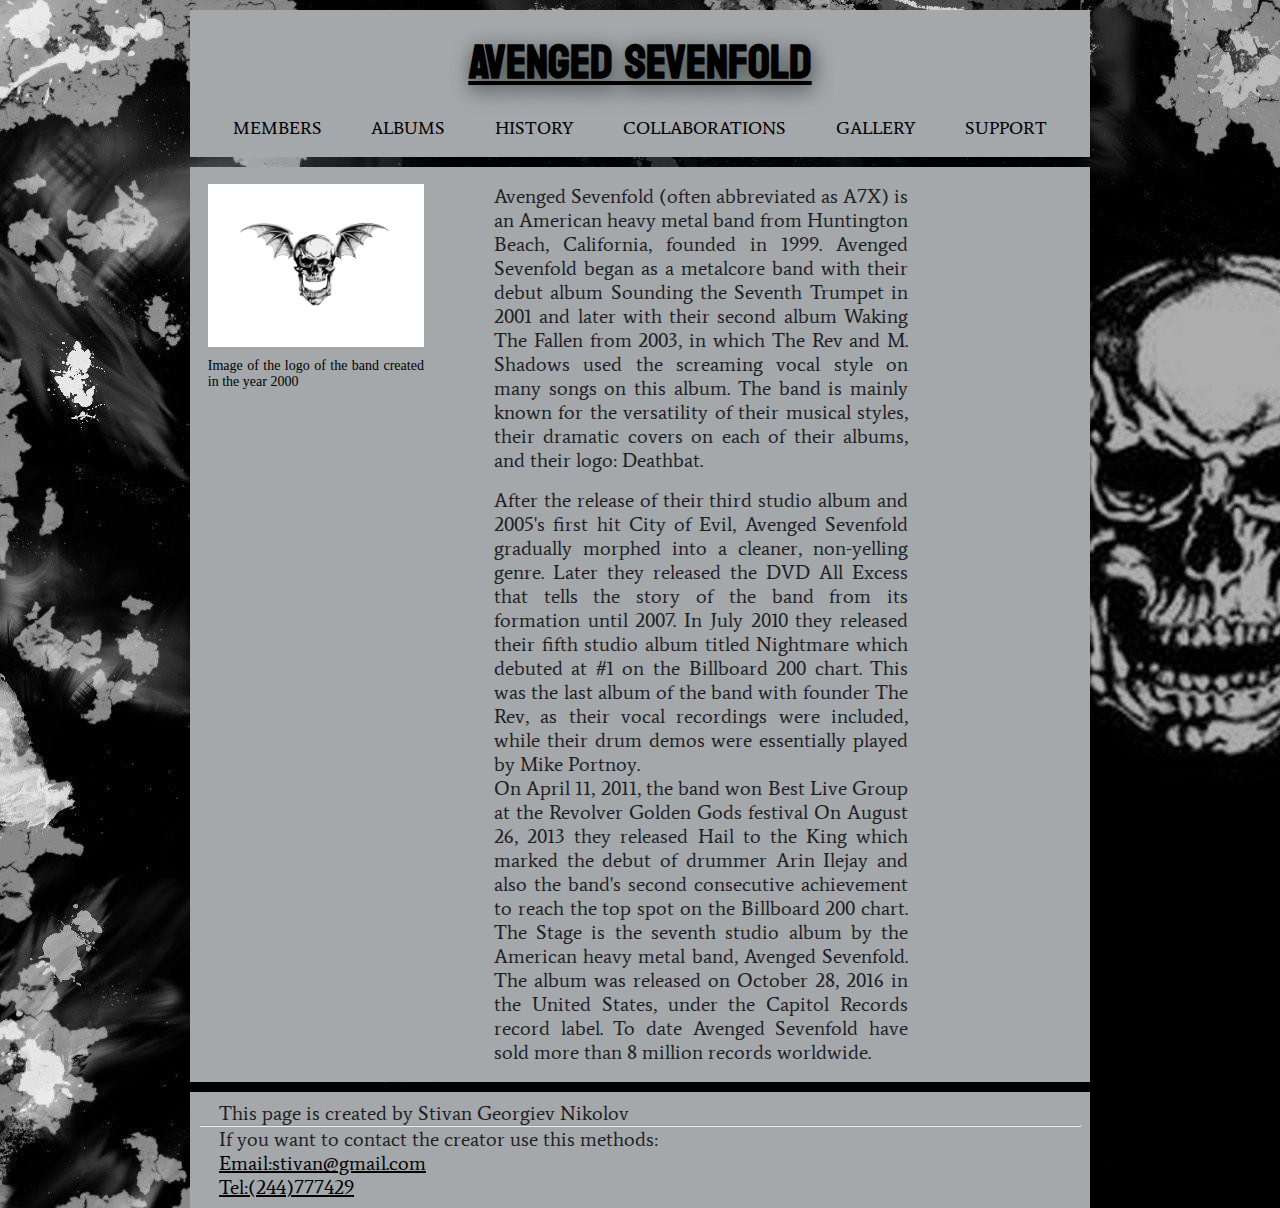
<file: index.html>
<!DOCTYPE html>
<html lang="en">

<head>
    <meta charset="UTF-8">
    <meta name="viewport" content="width=device-width, initial-scale=1"> 
    <title>Avenged Sevenfold</title>
    <link href="style/base.css" rel="stylesheet" type="text/css">
    <link href="style/main.css" rel="stylesheet" type="text/css">
    <link rel="preconnect" href="https://fonts.googleapis.com">
    <link rel="preconnect" href="https://fonts.gstatic.com" crossorigin>
    <link href="https://fonts.googleapis.com/css2?family=Average&family=Bayon&family=Fira+Mono&display=swap"
        rel="stylesheet">
</head>


<body>
    <header>
        <h1>
            <u><a href="index.html">Avenged Sevenfold</a></u>
        </h1>
        <nav>
            <ul>
                <li><a href="members_band.html">Members</a></li>
                <li><a href="albums.html">Albums</a></li>
                <li><a href="history_band.html">History</a></li>
                <li><a href="collabs_games.html">Collaborations</a></li>
                <li><a href="gallery.html">Gallery</a></li>
                <li><a href="support_page.html">Support</a></li>
            </ul>
        </nav>
    </header>

    <main>
        <article class="index row">
            <figure class="col-3">
                <img src="images/A7X-logo-moving.gif" alt="">
                <figcaption>Image of the logo of the band created in the year 2000</figcaption>
            </figure>
            <div class="col-7">
                <p>Avenged Sevenfold (often abbreviated as A7X) is an American heavy metal band from Huntington Beach,
                    California, founded in 1999.
                    Avenged Sevenfold began as a metalcore band with their debut album Sounding the Seventh Trumpet in
                    2001
                    and later with their
                    second album Waking The Fallen from 2003, in which The Rev and M. Shadows used the screaming vocal
                    style
                    on many songs on this album.
                    The band is mainly known for the versatility of their musical styles, their dramatic covers on each
                    of
                    their albums, and their logo: Deathbat.</p>
                <br>
                <p>
                    After the release of their third studio album and 2005's first hit City of Evil, Avenged Sevenfold
                    gradually morphed into a cleaner, non-yelling genre.
                    Later they released the DVD All Excess that tells the story of the band from its formation until
                    2007.
                    In July 2010 they released their fifth studio
                    album titled Nightmare which debuted at #1 on the Billboard 200 chart. This was the last album of
                    the
                    band with founder The Rev, as their vocal recordings were included, while their drum demos were
                    essentially played by Mike Portnoy.
                    <br>
                    On April 11, 2011, the band won Best Live Group at the Revolver Golden Gods festival On August 26,
                    2013
                    they released Hail to the King which marked the debut of drummer Arin Ilejay and also the band's
                    second
                    consecutive achievement to reach the top spot on the Billboard 200 chart.
                    The Stage is the seventh studio album by the American heavy metal band, Avenged Sevenfold. The album
                    was
                    released on October 28, 2016 in the United States, under the Capitol Records record label.
                    To date Avenged Sevenfold have sold more than 8 million records worldwide.
                </p>
            </div>
        </article>
    </main>
    <footer>
        <p>This page is created by Stivan Georgiev Nikolov</p>
        <hr>
        <p>If you want to contact the creator use this methods:</p>
        <p><a href="mailto:stivan@gmail.com">Email:stivan@gmail.com</a></p>
        <p><a href="tel:+244-777-429">Tel:(244)777429</a></p>
    </footer>
</body>

</html>
</file>
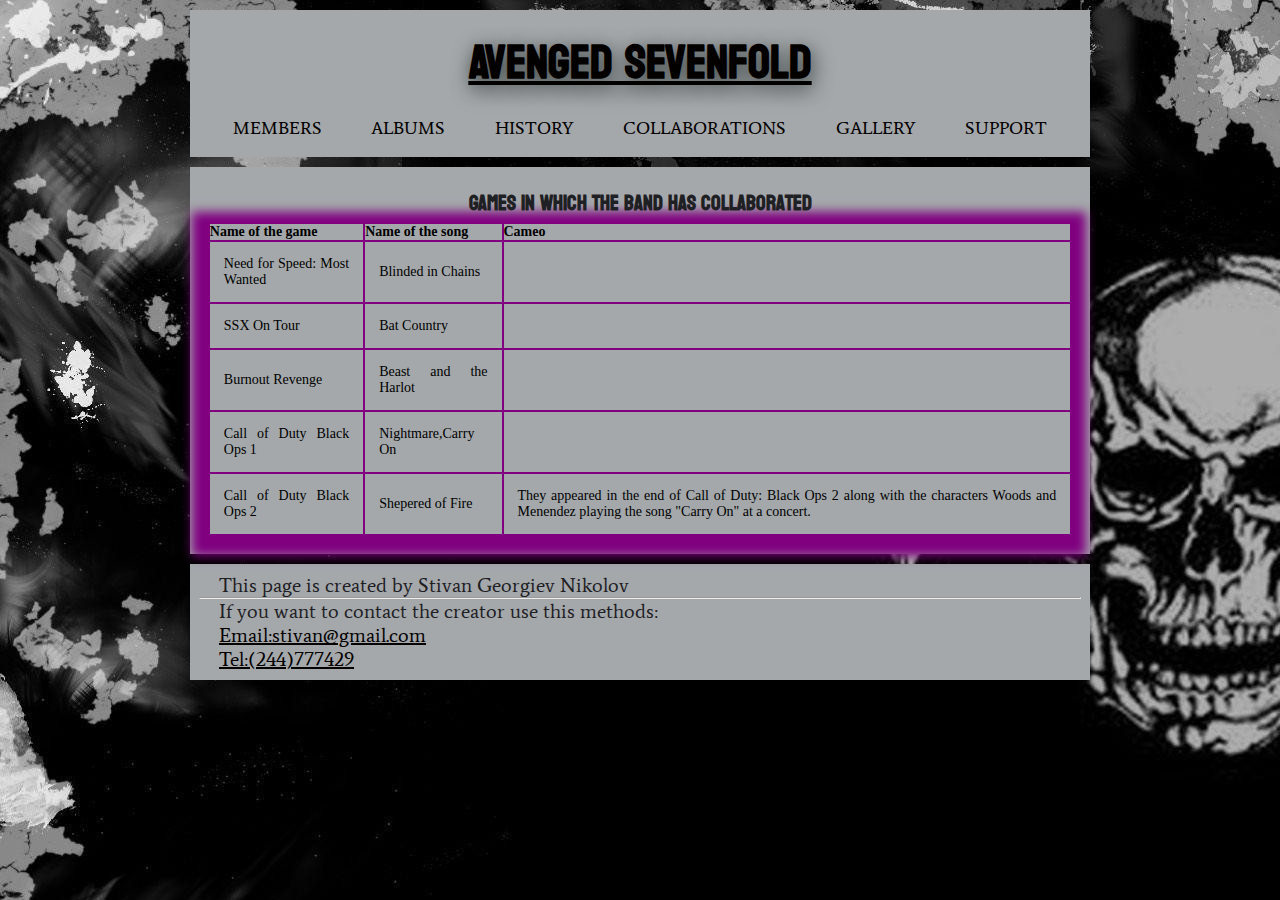
<file: collabs_games.html>
<!DOCTYPE html>
<html lang="en">

<head>
    <meta charset="UTF-8">
    <meta name="viewport" content="width=device-width, initial-scale=1"> 
    <title>Avenged Sevenfold</title>
    <link href="style/base.css" rel="stylesheet" type="text/css">
    <link href="style/main.css" rel="stylesheet" type="text/css">
    <link rel="preconnect" href="https://fonts.googleapis.com">
    <link rel="preconnect" href="https://fonts.gstatic.com" crossorigin>
    <link href="https://fonts.googleapis.com/css2?family=Average&family=Bayon&family=Fira+Mono&display=swap"
        rel="stylesheet">
</head>


<body>
    <header>
        <h1>
            <u><a href="index.html">Avenged Sevenfold</a></u>
        </h1>
        <nav>
            <ul>
                <li><a href="members_band.html">Members</a></li>
                <li><a href="albums.html">Albums</a></li>
                <li><a href="history_band.html">History</a></li>
                <li><a href="collabs_games.html">Collaborations</a></li>
                <li><a href="gallery.html">Gallery</a></li>
                <li><a href="support_page.html">Support</a></li>
            </ul>
        </nav>
    </header>

    <main>
        <article>
            <h2>Games in which the band has collaborated</h2>
            <table>
                <tr>
                    <th>Name of the game</th>
                    <th>Name of the song</th>
                    <th>Cameo</th>
                </tr>
                <tr>
                    <td>Need for Speed: Most Wanted</td>
                    <td>Blinded in Chains</td>
                    <td></td>
                </tr>
                <tr>
                    <td>SSX On Tour</td>
                    <td>Bat Country</td>
                    <td></td>
                </tr>
                <tr>
                    <td>Burnout Revenge</td>
                    <td>Beast and the Harlot</td>
                    <td></td>
                </tr>
                <tr>
                    <td>Call of Duty Black Ops 1</td>
                    <td>Nightmare,Carry On</td>
                    <td></td>
                </tr>
                <tr>
                    <td>Call of Duty Black Ops 2</td>
                    <td>Shepered of Fire</td>
                    <td>They appeared in the end of Call of Duty: Black Ops 2 along with the characters Woods and
                        Menendez playing the song "Carry On" at a concert. </td>
                </tr>
            </table>
        </article>
    </main>
    <footer>
        <p>This page is created by Stivan Georgiev Nikolov</p>
        <hr>
        <p>If you want to contact the creator use this methods:</p>
        <p><a href="mailto:stivan@gmail.com">Email:stivan@gmail.com</a></p>
        <p><a href="tel:+244-777-429">Tel:(244)777429</a></p>
    </footer>
</body>

</html>
</file>
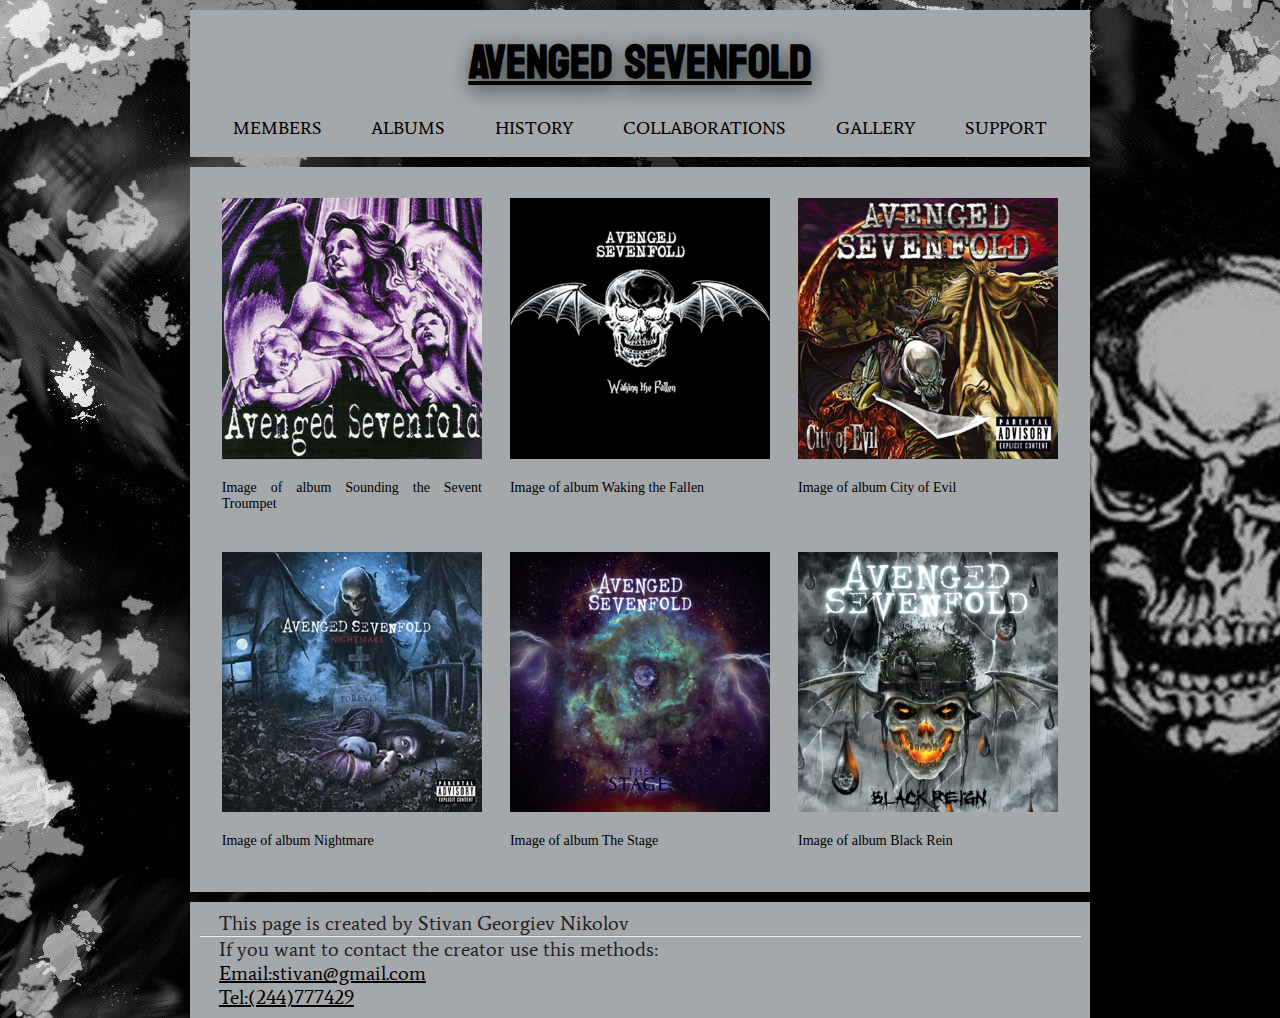
<file: gallery.html>
<!DOCTYPE html>
<html lang="en">

<head>
    <meta charset="UTF-8">
    <meta name="viewport" content="width=device-width, initial-scale=1">
    <title>Avenged Sevenfold</title>
    <link href="style/base.css" rel="stylesheet" type="text/css">
    <link href="style/main.css" rel="stylesheet" type="text/css">
    <link rel="preconnect" href="https://fonts.googleapis.com">
    <link rel="preconnect" href="https://fonts.gstatic.com" crossorigin>
    <link href="https://fonts.googleapis.com/css2?family=Average&family=Bayon&family=Fira+Mono&display=swap"
        rel="stylesheet">
</head>

<body>
    <header>
        <h1>
            <u><a href="index.html">Avenged Sevenfold</a></u>
        </h1>
        <nav>
            <ul>
                <li><a href="members_band.html">Members</a></li>
                <li><a href="albums.html">Albums</a></li>
                <li><a href="history_band.html">History</a></li>
                <li><a href="collabs_games.html">Collaborations</a></li>
                <li><a href="gallery.html">Gallery</a></li>
                <li><a href="support_page.html">Support</a></li>
            </ul>
        </nav>
    </header>

    <main>
        <article class="gallery row">
            <figure class="col-4">
                <img srcset="images/albumSevenTroumpet-480w.jpg 480w, images/albumSevenTroumpet-800w.jpg 800w" sizes="(max-width: 600px) 480px, 800px"
                src="images/albumSevenTroumpet-800w.jpg" alt="">
                <figcaption>Image of album Sounding the Sevent Troumpet</figcaption>
            </figure>
            <figure class="col-4">
                <img srcset="images/wakingthefallen-480w.jpg 480w, images/wakingthefallen-800w.jpg 800w" sizes="(max-width: 600px) 480px, 800px"
                src="images/wakingthefallen-800w.jpg" alt="">
                <figcaption>Image of album Waking the Fallen</figcaption>
            </figure>
            <figure class="col-4">
                <img srcset="images/imageCityOfEvil-480w.jpg 480w, images/imageCityOfEvil-800w.jpg 800w" sizes="(max-width: 600px) 480px, 800px"
                src="images/imageCityOfEvil-800w.jpg" alt="">
                <figcaption>Image of album City of Evil</figcaption>
            </figure>
            <figure class="col-4">
                <img srcset="images/nightmare-480w.jpg 480w, images/nightmare-800w.jpg 800w" sizes="(max-width: 600px) 480px, 800px"
                src="images/nightmare-800w.jpg" alt="">
                <figcaption>Image of album Nightmare</figcaption>
            </figure>
            <figure class="col-4">
                <img srcset="images/thestage-480w.jpg 480w, images/thestage-800w.jpg 800w" sizes="(max-width: 600px) 480px, 800px"
                src="images/thestage-800w.jpg" alt="">
                <figcaption>Image of album The Stage</figcaption>
            </figure>
            <figure class="col-4">
                <img srcset="images/blackrein-480w.jpg 480w, images/blackrein-800w.jpg 800w" sizes="(max-width: 600px) 480px, 800px"
                src="images/blackrein-800w.jpg" alt="">
                <figcaption>Image of album Black Rein</figcaption>
            </figure>
        </article>
    </main>
    <footer>
        <p>This page is created by Stivan Georgiev Nikolov</p>
        <hr>
        <p>If you want to contact the creator use this methods:</p>
        <p><a href="mailto:stivan@gmail.com">Email:stivan@gmail.com</a></p>
        <p><a href="tel:+244-777-429">Tel:(244)777429</a></p>
    </footer>
</body>
</file>
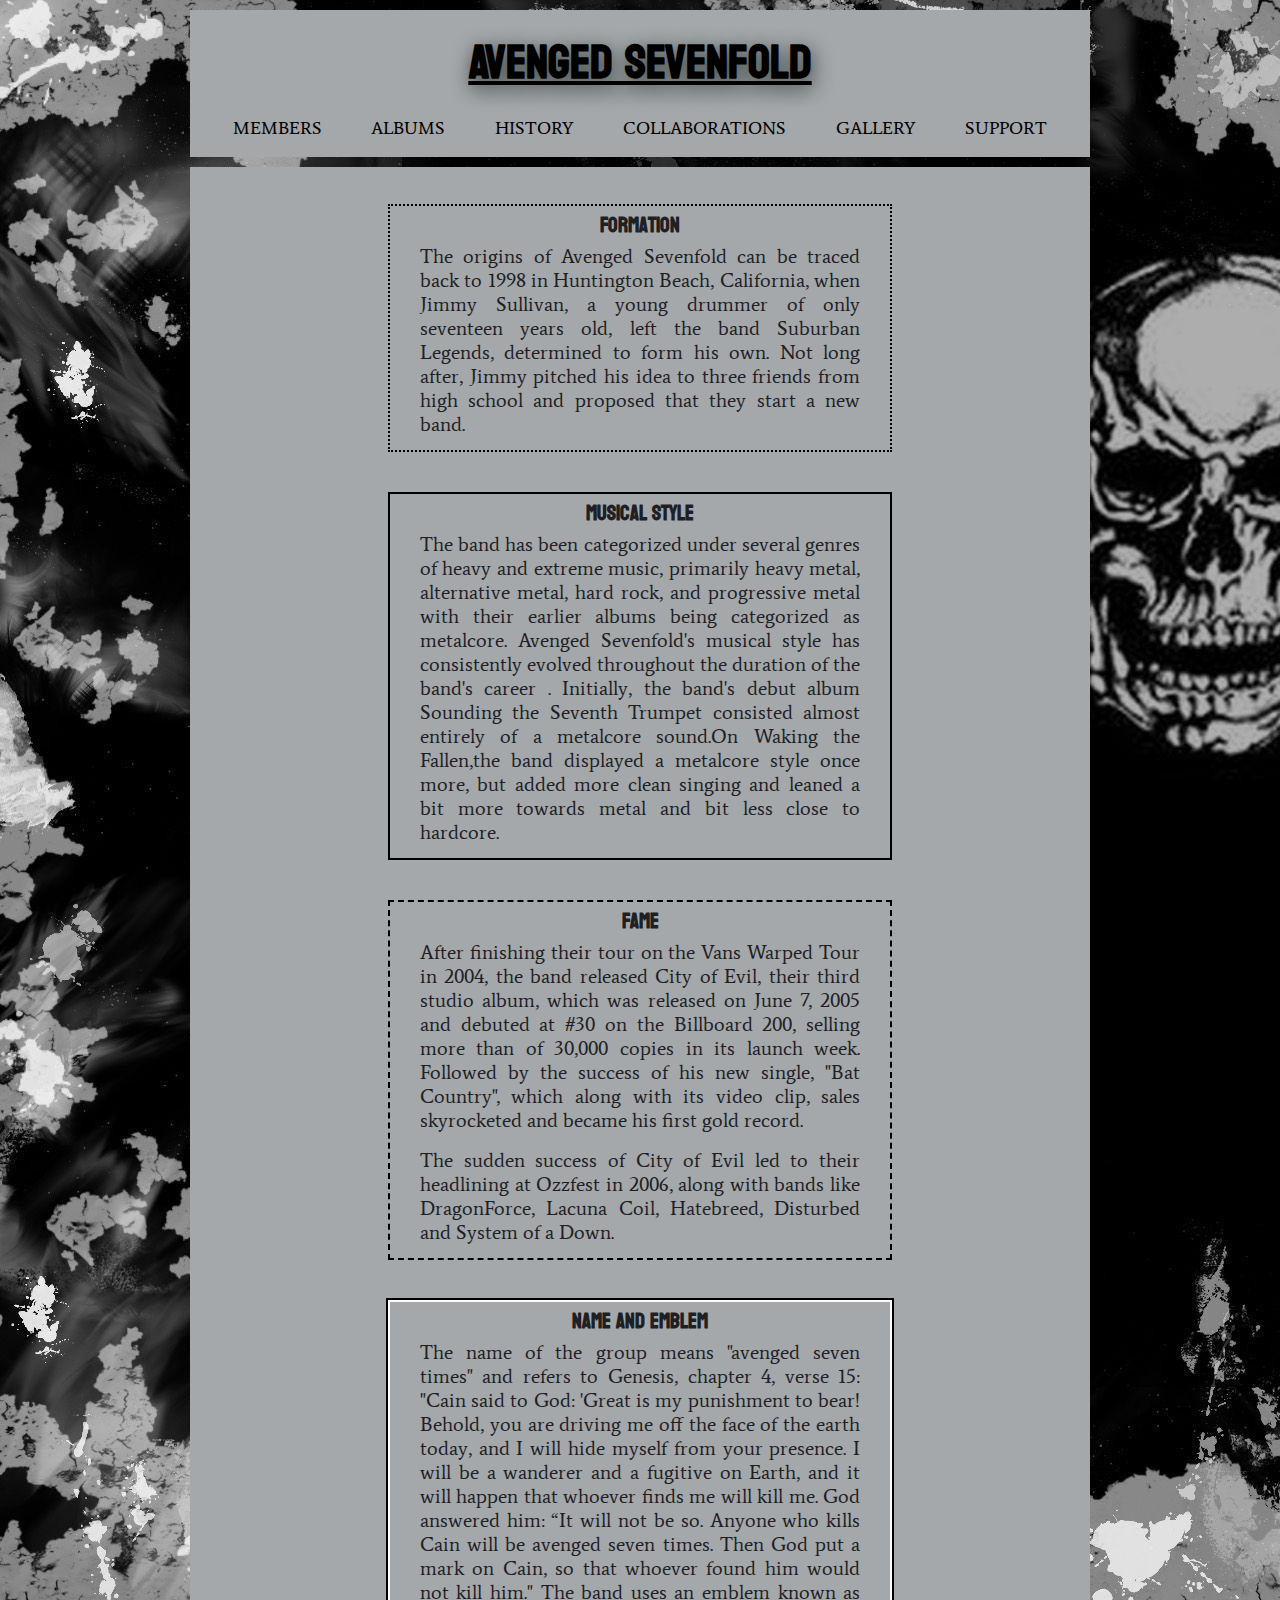
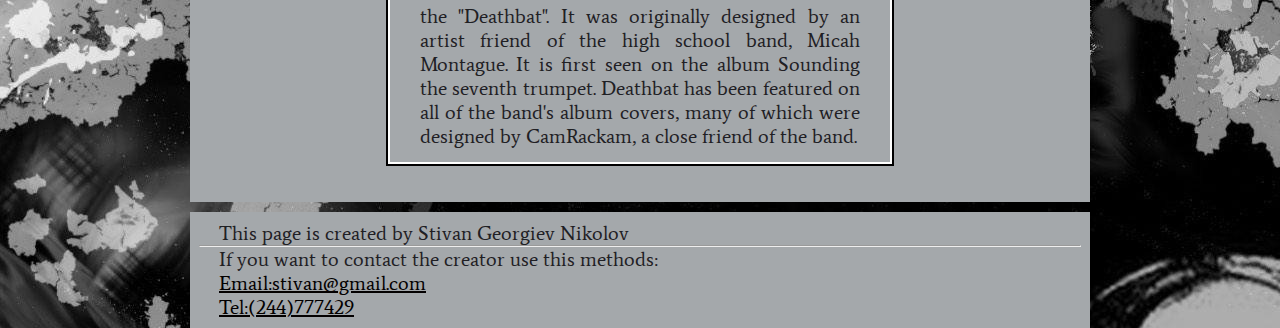
<file: history_band.html>
<!DOCTYPE html>
<html lang="en">

<head>
    <meta charset="UTF-8">
    <meta name="viewport" content="width=device-width, initial-scale=1"> 
    <title>Avenged Sevenfold</title>
    <link href="style/base.css" rel="stylesheet" type="text/css">
    <link href="style/main.css" rel="stylesheet" type="text/css">
    <link rel="preconnect" href="https://fonts.googleapis.com">
    <link rel="preconnect" href="https://fonts.gstatic.com" crossorigin>
    <link href="https://fonts.googleapis.com/css2?family=Average&family=Bayon&family=Fira+Mono&display=swap"
        rel="stylesheet">
</head>


<body>
    <header>
        <h1>
            <u><a href="index.html">Avenged Sevenfold</a></u>
        </h1>
        <nav>
            <ul>
                <li><a href="members_band.html">Members</a></li>
                <li><a href="albums.html">Albums</a></li>
                <li><a href="history_band.html">History</a></li>
                <li><a href="collabs_games.html">Collaborations</a></li>
                <li><a href="gallery.html">Gallery</a></li>
                <li><a href="support_page.html">Support</a></li>
            </ul>
        </nav>
    </header>

    <main>
        <article class="history row">
            <div class="formation col-7">
            <h2>Formation</h2>
            <p>The origins of Avenged Sevenfold can be traced back to 1998 in Huntington Beach, California, when Jimmy
                Sullivan, a young drummer of only seventeen years old, left the band Suburban Legends, determined to
                form his own. Not long after, Jimmy pitched his idea to three friends from high school and proposed that
                they start a new band.</p>
            </div>
            <div class="musical-style col-7">
            <h2>Musical Style</h2>
            <p>The band has been categorized under several genres of heavy and extreme music, primarily heavy metal,
                alternative metal, hard rock, and progressive metal with their earlier albums being categorized as
                metalcore. Avenged Sevenfold's musical style has consistently evolved throughout the duration of the
                band's career . Initially, the band's debut album Sounding the Seventh Trumpet consisted almost entirely
                of a metalcore sound.On Waking the Fallen,the band displayed a metalcore style once more, but added more 
                clean singing and leaned a bit more towards metal and bit less close to hardcore.</p>
            </div>
            <div class="fame col-7">
            <h2>Fame</h2>
            <p>After finishing their tour on the Vans Warped Tour in 2004, the band released City of Evil, their third
                studio album, which was released on June 7, 2005 and debuted at #30 on the Billboard 200, selling more
                than of 30,000 copies in its launch week. Followed by the success of his new single, "Bat Country",
                which along with its video clip, sales skyrocketed and became his first gold record.</p>
                <br>
            <p>The sudden success of City of Evil led to their headlining at Ozzfest in 2006, along with bands like
                DragonForce, Lacuna Coil, Hatebreed, Disturbed and System of a Down.</p>
            </div>
            <div class="name-emblem col-7">
            <h2>Name and emblem</h2>
            <p>The name of the group means "avenged seven times" and refers to Genesis, chapter 4, verse 15: "Cain said
                to God: 'Great is my punishment to bear! Behold, you are driving me off the face of the earth today, and
                I will hide myself from your presence. I will be a wanderer and a fugitive on Earth, and it will happen
                that whoever finds me will kill me. God answered him: “It will not be so. Anyone who kills Cain will be
                avenged seven times. Then God put a mark on Cain, so that whoever found him would not kill him."
                The band uses an emblem known as the "Deathbat". It was originally designed by an artist friend of the
                high school band, Micah Montague. It is first seen on the album Sounding the seventh trumpet. Deathbat
                has been featured on all of the band's album covers, many of which were designed by CamRackam, a close
                friend of the band.</p>
            </div>
        </article>
    </main>
    <footer>
        <p>This page is created by Stivan Georgiev Nikolov</p>
        <hr>
        <p>If you want to contact the creator use this methods:</p>
        <p><a href="mailto:stivan@gmail.com">Email:stivan@gmail.com</a></p>
        <p><a href="tel:+244-777-429">Tel:(244)777429</a></p>
    </footer>
</body>

</html>
</file>
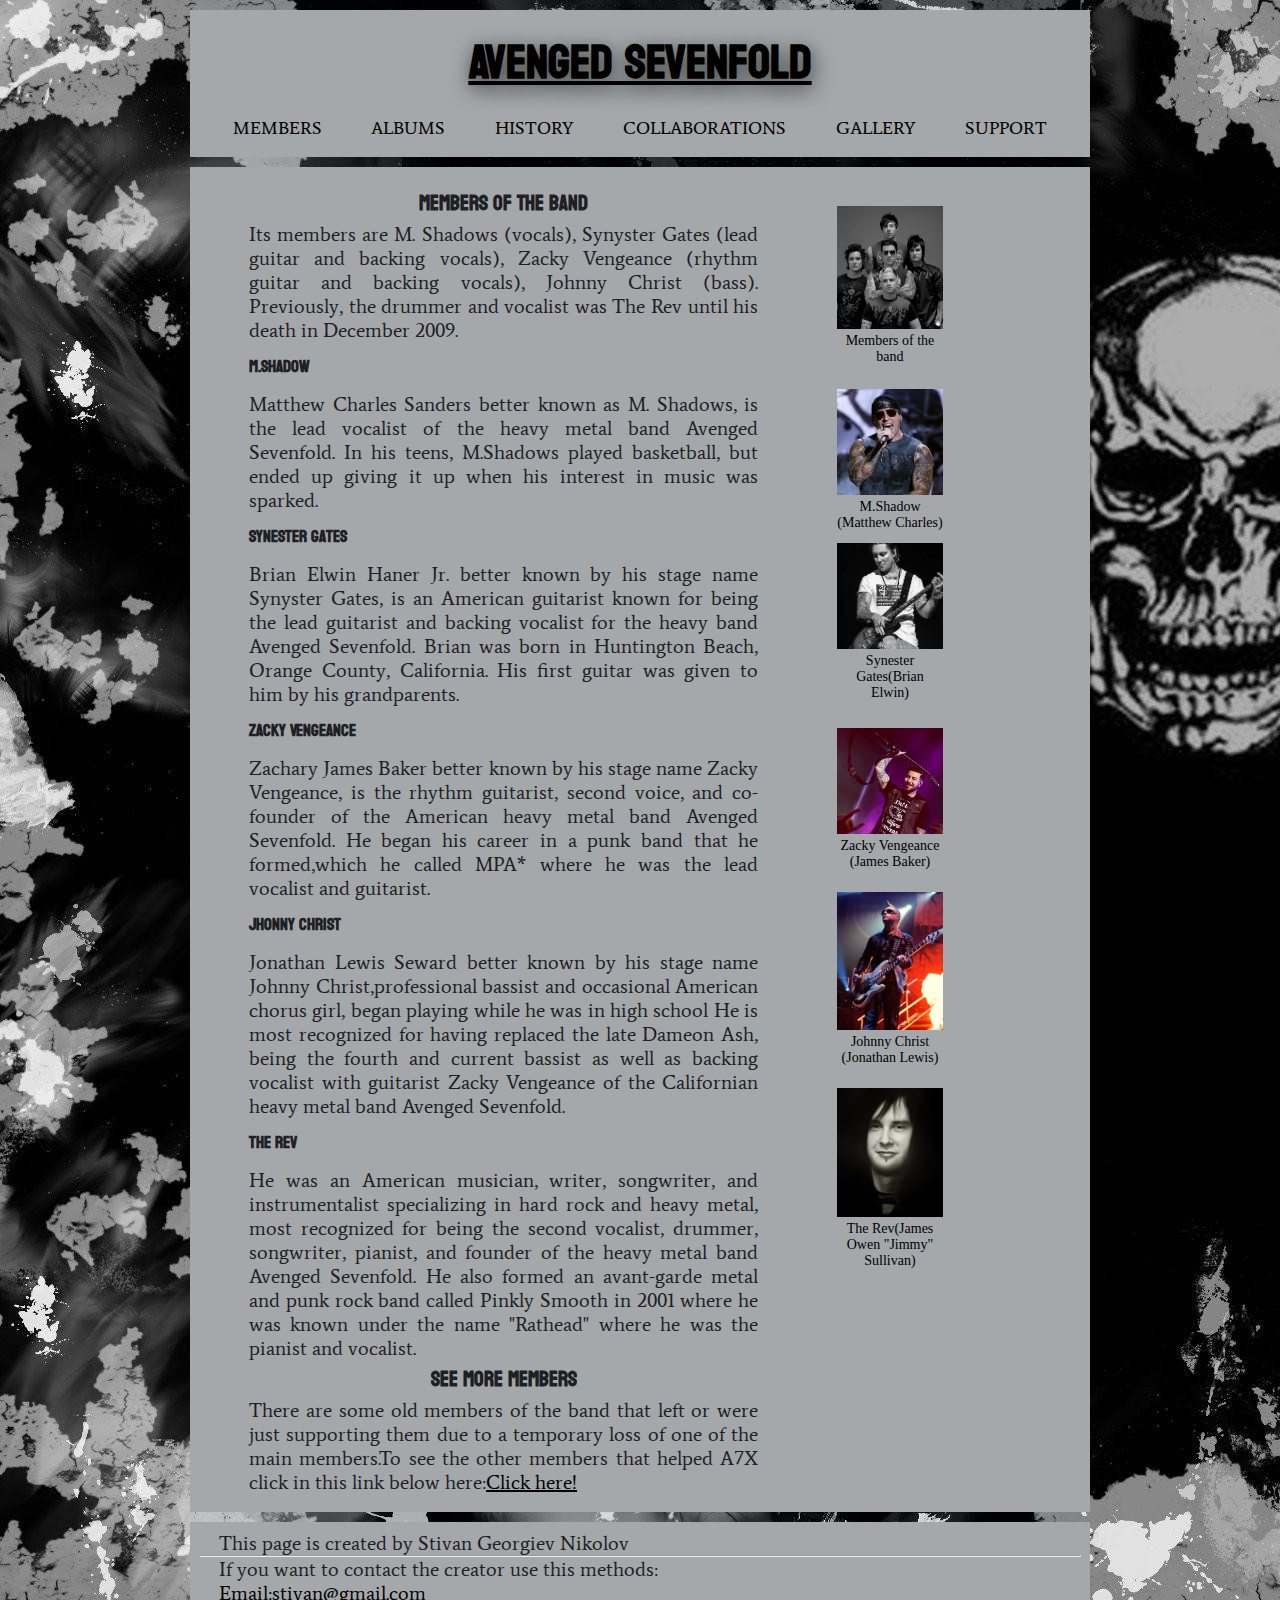
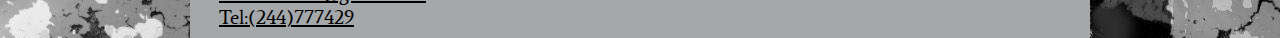
<file: members_band.html>
<!DOCTYPE html>
<html lang="en">

<head>
    <meta charset="UTF-8">
    <meta name="viewport" content="width=device-width, initial-scale=1"> 
    <title>Avenged Sevenfold</title>
    <link href="style/base.css" rel="stylesheet" type="text/css">
    <link href="style/main.css" rel="stylesheet" type="text/css">
    <link rel="preconnect" href="https://fonts.googleapis.com">
    <link rel="preconnect" href="https://fonts.gstatic.com" crossorigin>
    <link href="https://fonts.googleapis.com/css2?family=Average&family=Bayon&family=Fira+Mono&display=swap" rel="stylesheet">
</head>


<body>
    <header>
        <h1>
            <u><a href="index.html">Avenged Sevenfold</a></u>
        </h1>
        <nav>
            <ul>
                <li><a href="members_band.html">Members</a></li>
                <li><a href="albums.html">Albums</a></li>
                <li><a href="history_band.html">History</a></li>
                <li><a href="collabs_games.html">Collaborations</a></li>
                <li><a href="gallery.html">Gallery</a></li>
                <li><a href="support_page.html">Support</a></li>
            </ul>
        </nav>
    </header>

    <main class="members-of-band row">
        <article class="col-8">
            <h2>Members of the band</h2>
            <p>Its members are M. Shadows (vocals), Synyster Gates (lead guitar and backing vocals), Zacky Vengeance
                (rhythm guitar and backing vocals), Johnny Christ (bass).
                Previously, the drummer and vocalist was The Rev until his death in December 2009.
            </p>
            <h3>M.Shadow</h3>
            <p>Matthew Charles Sanders better known as M. Shadows, is the lead vocalist of the heavy metal band Avenged Sevenfold.
                In his teens, M.Shadows played basketball, but ended up giving it up when his interest in music was
                sparked.
            </p>
            <h3>Synester Gates</h3>
            <p>Brian Elwin Haner Jr. better known by his stage name Synyster Gates, is an American guitarist known
                for being the lead guitarist and backing vocalist for the heavy band Avenged Sevenfold.
                Brian was born in Huntington Beach, Orange County, California. His first guitar was given to him by his
                grandparents.
            </p>
            <h3>Zacky Vengeance</h3>
            <p>Zachary James Baker better known by his stage name Zacky Vengeance,
                is the rhythm guitarist, second voice, and co-founder of the American heavy metal band Avenged
                Sevenfold. He began his career in a punk band that he formed,which he called MPA* where he was the lead
                vocalist and guitarist.
            </p>
            <h3>Jhonny Christ</h3>
            <p>Jonathan Lewis Seward better known by his stage name Johnny Christ,professional bassist and occasional American chorus girl, began playing while he was in high school He is most recognized for having replaced the late Dameon Ash,
                being the fourth and current bassist as well as backing vocalist with guitarist Zacky Vengeance of the Californian heavy
                metal band Avenged Sevenfold.
            </p>
            <h3>The Rev</h3>
            <p>He was
                an American musician, writer, songwriter, and instrumentalist specializing in hard rock and heavy metal,
                most recognized for being the second vocalist, drummer, songwriter, pianist, and founder of the heavy metal band Avenged Sevenfold.
                He also formed an avant-garde metal and punk rock band called Pinkly Smooth in 2001 where he was known under the name "Rathead" where
                he was the pianist and vocalist.
            </p>
            <h2>See more members</h2>
            <p>There are some old members of the band that left or were just supporting them due
                to a temporary loss of one of the main members.To see the other members that helped 
                A7X click in this link below here:<a href="other_members.html">Click here!</a></p>
        </article>
        <aside class="col-2">
            <figure class="img-1">
                <img src="images/bandA7X.jpg" alt="">
                <figcaption>Members of the band</figcaption>
            </figure>
            <figure class="img-2">
                <img src="images/mrshadow.jpeg" alt="">
                <figcaption>M.Shadow (Matthew Charles)</figcaption>
            </figure>
            <figure class="img-3">
                <img src="images/SynesterGates.jpg" alt="">
                <figcaption>Synester Gates(Brian Elwin)</figcaption>
            </figure>
            <figure class="img-4">
                <img src="images/zackyvengance.jpg" alt="">
                <figcaption>Zacky Vengeance (James Baker)</figcaption>
            </figure>
            <figure class="img-5">
                <img src="images/jhonny.jpg" alt="">
                <figcaption>Johnny Christ (Jonathan Lewis)</figcaption>
            </figure>
            <figure class="img-6">
                <img src="images/therev.jpg" alt="">
                <figcaption>The Rev(James Owen "Jimmy" Sullivan)</figcaption>
            </figure>
        </aside>
    </main>
    <footer>
        <p>This page is created by Stivan Georgiev Nikolov</p>
        <hr>
        <p>If you want to contact the creator use this methods:</p>
        <p><a href="mailto:stivan@gmail.com">Email:stivan@gmail.com</a></p>
        <p><a href="tel:+244-777-429">Tel:(244)777429</a></p>
    </footer>
</body>

</html>
</file>
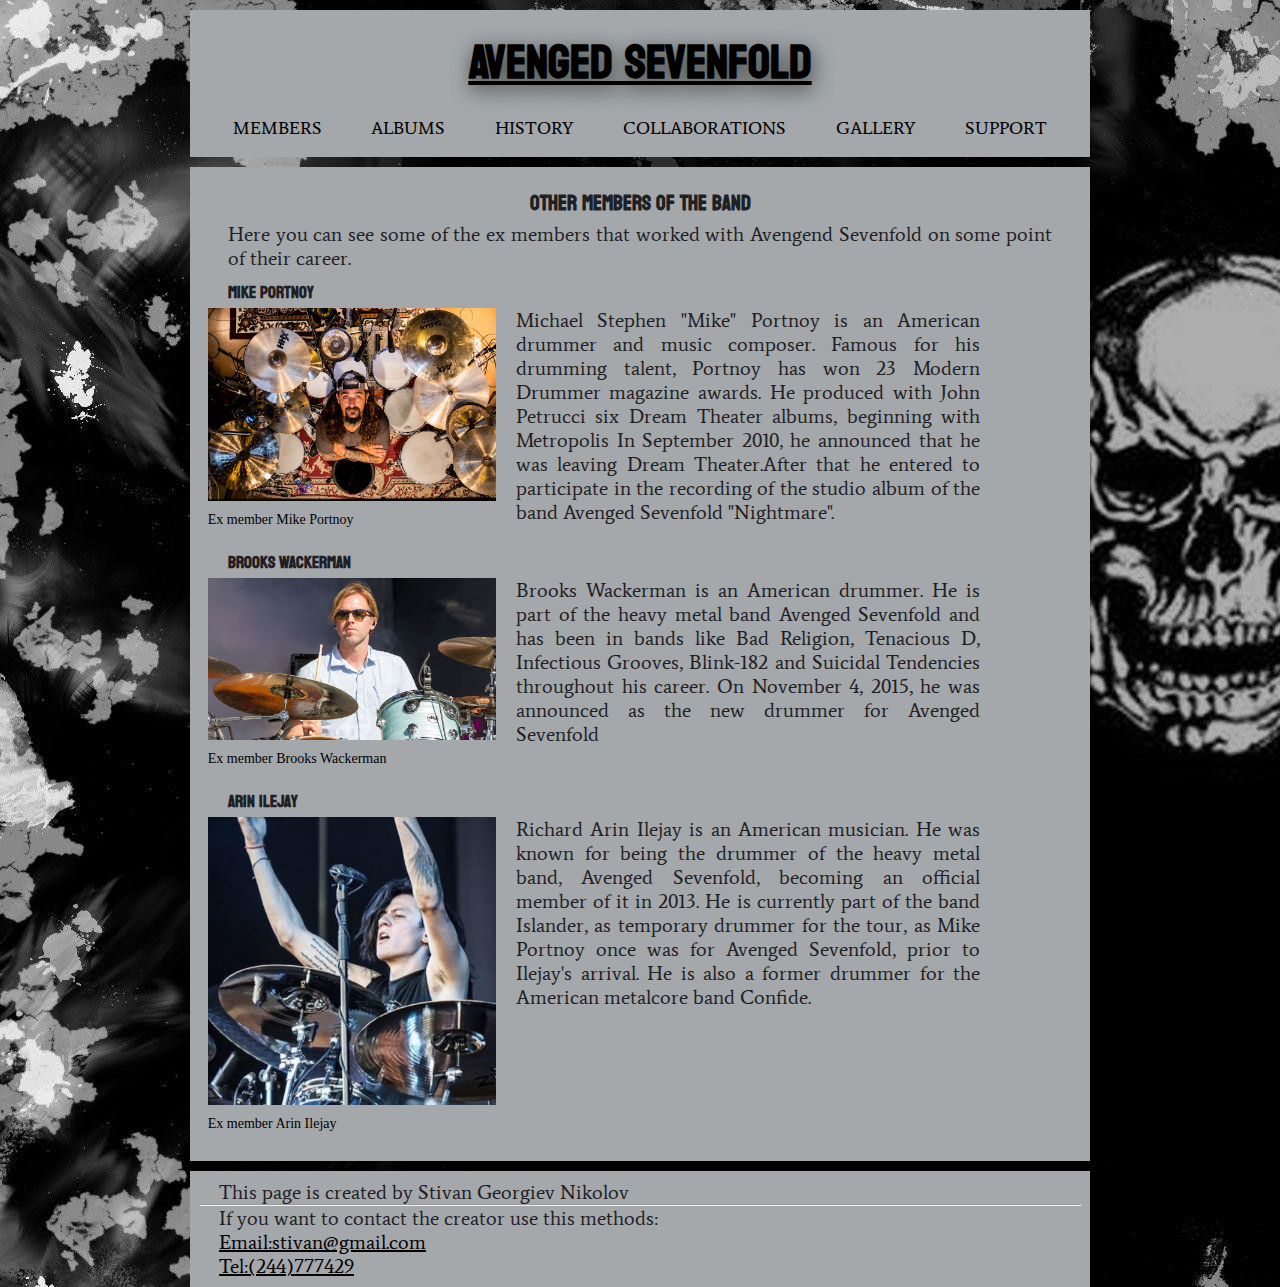
<file: other_members.html>
<!DOCTYPE html>
<html lang="en">

<head>
    <meta charset="UTF-8">
    <meta name="viewport" content="width=device-width, initial-scale=1"> 
    <title>Avenged Sevenfold</title>
    <link href="style/base.css" rel="stylesheet" type="text/css">
    <link href="style/main.css" rel="stylesheet" type="text/css">
    <link rel="preconnect" href="https://fonts.googleapis.com">
    <link rel="preconnect" href="https://fonts.gstatic.com" crossorigin>
    <link href="https://fonts.googleapis.com/css2?family=Average&family=Bayon&family=Fira+Mono&display=swap"
        rel="stylesheet">
</head>


<body>
    <header>
        <h1>
            <u><a href="index.html">Avenged Sevenfold</a></u>
        </h1>
        <nav>
            <ul>
                <li><a href="members_band.html">Members</a></li>
                <li><a href="albums.html">Albums</a></li>
                <li><a href="history_band.html">History</a></li>
                <li><a href="collabs_games.html">Collaborations</a></li>
                <li><a href="gallery.html">Gallery</a></li>
                <li><a href="support_page.html">Support</a></li>
            </ul>
        </nav>
    </header>

    <main>
        <article class="other-members row">
            <h2>Other members of the band</h2>
            <p>Here you can see some of the ex members that worked with Avengend Sevenfold on some point of their
                career.</p>

            <h3>Mike Portnoy</h3>
            <figure class="col-4">
                <img src="images/mike_portnoy.jpg" alt="">
                <figcaption>Ex member Mike Portnoy</figcaption>
            </figure>
            <p class="col-7">Michael Stephen "Mike" Portnoy is an American drummer and music composer.
                Famous for his drumming talent,
                Portnoy has won 23 Modern Drummer magazine awards. He produced with John Petrucci six Dream Theater
                albums, beginning with Metropolis
                In September 2010, he announced that he was leaving Dream Theater.After that he entered to
                participate
                in the recording of the studio album of the band Avenged Sevenfold "Nightmare".</p>

            <h3>Brooks Wackerman</h3>
            <figure class="col-4">
                <img src="images/brooks_wackerman.jpg" alt="">
                <figcaption>Ex member Brooks Wackerman</figcaption>
            </figure>
            <p class="col-7">Brooks Wackerman is an American drummer. He is part of the heavy metal band Avenged
                Sevenfold and has
                been in bands like Bad Religion, Tenacious D, Infectious Grooves, Blink-182 and Suicidal Tendencies
                throughout his career.
                On November 4, 2015, he was announced as the new drummer for Avenged Sevenfold</p>

            <h3>Arin Ilejay</h3>
            <figure class="col-4">
                <img src="images/arin_ilejay.jpg" alt="">
                <figcaption>Ex member Arin Ilejay</figcaption>
            </figure>
            <p class="col-7">Richard Arin Ilejay is an American musician. He was known for being
                the drummer of the heavy metal band, Avenged Sevenfold, becoming an official member of it in 2013.
                He is currently part of the band Islander, as temporary drummer for the tour, as Mike Portnoy once
                was for Avenged Sevenfold, prior to Ilejay's arrival. He is also a former drummer for the American
                metalcore band Confide.</p>

        </article>
    </main>
    <footer>
        <p>This page is created by Stivan Georgiev Nikolov</p>
        <hr>
        <p>If you want to contact the creator use this methods:</p>
        <p><a href="mailto:stivan@gmail.com">Email:stivan@gmail.com</a></p>
        <p><a href="tel:+244-777-429">Tel:(244)777429</a></p>
    </footer>
</body>

</html>
</file>
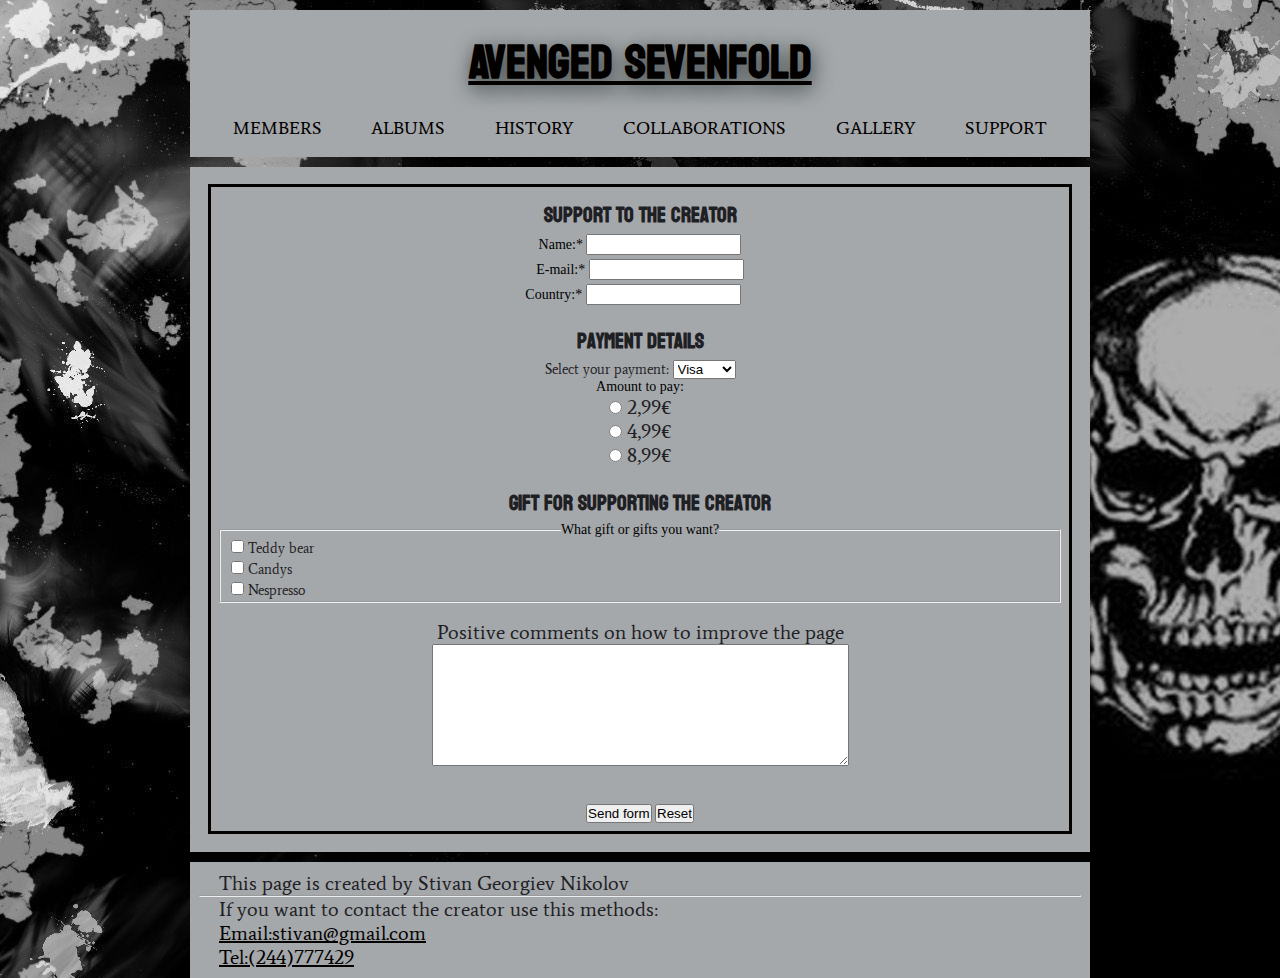
<file: support_page.html>
<!DOCTYPE html>
<html lang="en">

<head>
    <meta charset="UTF-8">
    <meta name="viewport" content="width=device-width, initial-scale=1"> 
    <title>Avenged Sevenfold</title>
    <link href="style/base.css" rel="stylesheet" type="text/css">
    <link href="style/main.css" rel="stylesheet" type="text/css">
    <link rel="preconnect" href="https://fonts.googleapis.com">
    <link rel="preconnect" href="https://fonts.gstatic.com" crossorigin>
    <link href="https://fonts.googleapis.com/css2?family=Average&family=Bayon&family=Fira+Mono&display=swap"
        rel="stylesheet">
</head>


<body>
    <header>
        <h1>
            <u><a href="index.html">Avenged Sevenfold</a></u>
        </h1>
        <nav>
            <ul>
                <li><a href="members_band.html">Members</a></li>
                <li><a href="albums.html">Albums</a></li>
                <li><a href="history_band.html">History</a></li>
                <li><a href="collabs_games.html">Collaborations</a></li>
                <li><a href="gallery.html">Gallery</a></li>
                <li><a href="support_page.html">Support</a></li>
            </ul>
        </nav>
    </header>
    <main>
        <article>
            <form>
                <section> 
                    <h2>Support to the creator</h2>
                    <div class="credentials-name">
                        <span>Name:</span><span aria-label="required">*</span>
                        <input id="username" type="text" name="username" />
                    </div>
                    <div class="credentials">
                        <span>E-mail:</span><span aria-label="required">*</span>
                        <input id="mail" type="email" name="usermail" />
                    </div>
                    <div class="credentials-country">
                        <span>Country:</span><span aria-label="required">*</span>
                        <input id="country" type="text" name="country" />
                    </div>
                </section>
                <section class="payment-details">
                    <h2>Payment details</h2>
                    <label for="payment">
                        <span>Select your payment:</span>
                    </label>

                    <select id="payment" name="userpayment">
                        <option value="Visa">Visa</option>
                        <option value="Paypal">Paypal</option>
                    </select>

                    <span id="amountpay">Amount to pay:</span>
                    <ul>
                        <li>
                            <input type="radio" id="Option1" name="Option1" value="1">
                            <label for="Option1">2,99€</label>
                        </li>
                        <li>
                            <input type="radio" id="Option2" name="Option2" value="2">
                            <label for="Option2">4,99€</label>
                        </li>
                        <li>
                            <input type="radio" id="Option3" name="Option3" value="3" />
                            <label for="Option3">8,99€</label>
                        </li>
                    </ul>
                </section>
                <section>
                    <h2>Gift for supporting the creator</h2>
                    <fieldset>
                        <legend>What gift or gifts you want?</legend>

                        <div class="checkbox-gifts">
                            <input type="checkbox" id="Teddy_bear" name="Teddy_bear">
                            <label for="Teddy_bear">Teddy bear</label>
                        </div>

                        <div class="checkbox-gifts"> 
                            <input type="checkbox" id="Candys" name="Candys">
                            <label for="Candys">Candys</label>
                        </div>
                        <div class="checkbox-gifts">
                            <input type="checkbox" id="Nespresso" name="Nespresso">
                            <label for="Nespresso">Nespresso</label>
                        </div>
                    </fieldset>
                </section>
                <section>
                    <p>Positive comments on how to improve the page</p>
                    <textarea cols="50" rows="8"></textarea>
                </section>
                <br>

                <section>

                    <button type="submit">Send form</button>
                    <button type="reset">Reset</button>
                </section>

            </form>
        </article>
    </main>
    <footer>
        <p>This page is created by Stivan Georgiev Nikolov</p>
        <hr>
        <p>If you want to contact the creator use this methods:</p>
        <p><a href="mailto:stivan@gmail.com">Email:stivan@gmail.com</a></p>
        <p><a href="tel:+244-777-429">Tel:(244)777429</a></p>
    </footer>
</body>

</html>
</file>
<file: style/main.css>
/*The colour scheme i choosed for this project is called Waves at Night.I take it from https://www.canva.com/colors/color-palettes/waves-at-night/

/* || General setup */

html,
body {
  margin: 0 auto;
  padding: 0;
}

html {
  font-size: 14px;
  background-color: #1F2024;
  background-image: url("/images/background-red.jpeg");
}

body {
  width: 900px;
  margin: 0 auto;
  text-align: justify;
}

/* || typography */

h1,
h2,
h3 {
  font-family: 'Bayon', sans-serif;
  color: #1F2024;
}


p,
label,
input,
li {
  font-family: 'Average', serif, 'Fira_Mono', monospace;
  color: #1F2024;
}

h1 {
  font-size: 48px;
  text-align: center;
  text-shadow: 2px 5px 20px #343C3B;
  flex: 5;
  text-transform: uppercase;
}

h2 {
  font-size: 1.5rem;
  text-align: center;
}

h3 {
  font-size: 1.2rem;
  padding-left: 20px;
}

p,
li {
  font-size: 20px;
  padding: 0px 20px;
}

/* || header layout */

header {
  margin-bottom: 10px;
  flex-flow: row wrap;
  margin-top: 10px;
}

body>* {
  background-color: #A4A8AB;
  padding: 1%;
}

main,
header,
nav,
article,
aside,
footer,
section {
  background-color: #A4A8AB;
  padding: 1%;
}

/*Nav*/

nav ul {
  display: flex;
  justify-content: space-around;
}

nav ul li {
  list-style-type: none;
  text-decoration: none;
}

nav ul li a {
  font-size: 18px;
  text-transform: uppercase;
  text-decoration: none;
  color: #030000;

}

/* || main layout */

main {
  display: flex;
}

article,
section {
  flex: 4;
}

/*Links colors*/

a:link {
  color: #030000;
}

a:visited {
  color: #030000;
}

a:hover {
  color: purple;
}

/*Aside*/

aside {
  display: flex;
  flex-direction: column;
  flex: 1;
  margin-left: 10px;
  padding: 10px 1px;
}

aside img {
  max-width: 100%;
}

figure {
  margin-bottom: 12px;
}

/*Table settings*/

table {
  border: 1px solid;
  border-collapse: collapse;
}

table td {
  border: 1px solid;
  padding: 1em;
}

table tr {
  border-top: 1px solid;
}

/*INDEX PAGE*/

.index {
  text-align: justify;
}

.index div {
  justify-content: center;
  text-align: justify;
  padding-left: 50px;
}

/*Images*/
article img {
  width: 100%;
  margin-bottom: 7px;
}

/*MEMBERS PAGE*/

.members-of-band>article {
  justify-content: center;
  padding-left: 30px;
}

.members-of-band>aside {
  padding-left: 40px;
}

.members-of-band>article>h3 {
  margin: 10px 0px;
}

.members-of-band figcaption{
  text-align: center;
}

.img-1 {
  padding-top: 20px;
}

.img-2 {
  padding-top: 12px;
}

.img-4 {
  padding-top: 15px;
}

.img-5 {
  padding-top: 10px;
}

.img-6 {
  padding-top: 10px;
}

/*OTHERS MEMBERS PAGE*/

.other-members p{
  text-align: justify;
}

.other-members h3{
  padding-top: 8px;
}

/*ALBUMS PAGE*/

.albums {
  justify-content: center;
  text-align: justify;
}

.text-albums {
  margin-bottom: 10px;
}

.center1 {
  display: flex;
  justify-content: center;
}

.center2 {
  text-align: center;
}

.center3 {
  text-align: center;
}

/*HISTORY PAGE*/

.history {
  justify-content: center;
  text-align: justify;
}

.history div {
  padding-bottom: 14px;
}

.formation {
  border: 2px dotted black;
  text-align: justify;
  padding: 0px 10px;
  margin: 20px 0px;
}

.musical-style {
  border: 2px solid black;
  text-align: justify;
  padding: 0px 10px;
  margin: 20px 0px;
}

.fame {
  border: 2px dashed black;
  text-align: justify;
  padding: 0px 10px;
  margin: 20px 0px;
}

.name-emblem {
  border: 2px double white;
  outline: 2px solid black;
  text-align: justify;
  padding: 0px 10px;
  margin: 20px 0px;
}

/*COLLABORATIONS PAGE*/

main article table {
  box-shadow: -1px 5px 10px 15px purple;
}

main article table th {
  border: 2px solid purple;
}

main article table td {
  border: 2px solid purple;
}

/*GALLERY PAGE*/

.gallery>figure {
  padding: 1em;
}

.gallery img {
  padding-bottom: 10px;
}

/*SUPPORT PAGE*/

.support-body-page p{
  padding-bottom: 10px;
}
form {
  text-align: center;
  border: 3px solid #030000;
}

div {
  text-align: left;
}

.payment-details>ul {
  list-style-type: none;
}

#amountpay {
  display: block;
}

.credentials {
  padding-bottom: 4px;
  text-align: center;
}

.credentials-name {
  padding-bottom: 4px;
  text-align: center;
}

.credentials-country {
  padding-right: 14px;
  text-align: center;
}

.checkbox-gifts {
  padding: 2px 10px;
}

/*Footer*/

footer {
  margin-top: 10px;
}
</file>
<file: style/base.css>
/* RESET */
* {
  padding: 0;
  margin: 0;
  box-sizing: border-box;
}

/* Container */
.container-fluid {
  max-width: 100%;
}

.container {
  max-width: 980px;
  margin: 0 auto;
}

/* Flex Grid */

.row { 
  display: flex;
  flex-wrap: wrap;
}

.row > * {
  flex-shrink: 0;
  width: 100%;
  max-width: 100%;
}

.col-1 {
  flex: 0 0 auto;
  width: 8.33333333%;
}

.col-2 {
  flex: 0 0 auto;
  width: 16.66666667%;
}

.col-3 {
  flex: 0 0 auto;
  width: 25%;
}

.col-4 {
  flex: 0 0 auto;
  width: 33.33333333%;
}

.col-5 {
  flex: 0 0 auto;
  width: 41.66666667%;
}

.col-6 {
  flex: 0 0 auto;
  width: 50%;
}

.col-7 {
  flex: 0 0 auto;
  width: 58.33333333%;
}

.col-8 {
  flex: 0 0 auto;
  width: 66.66666667%;
}

.col-9 {
  flex: 0 0 auto;
  width: 75%;
}

.col-10 {
  flex: 0 0 auto;
  width: 83.33333333%;
}

.col-11 {
  flex: 0 0 auto;
  width: 91.66666667%;
}

.col-12 {
  flex: 0 0 auto;
  width: 100%;
}
</file>
